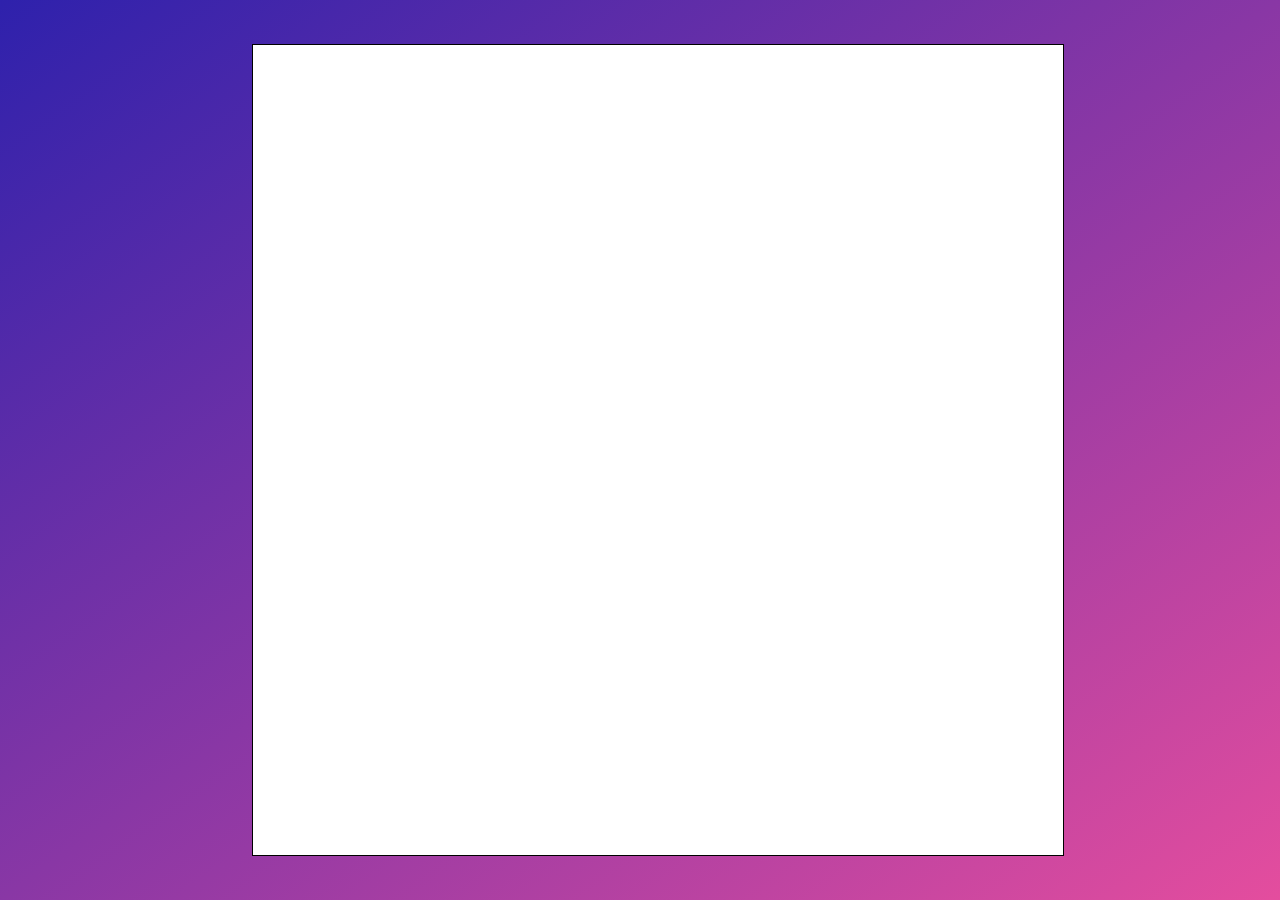
<file: index.html>
<!DOCTYPE html>
<html lang="en">
<head>
    <meta charset="UTF-8">
    <meta http-equiv="X-UA-Compatible" content="IE=edge">
    <meta name="viewport" content="width=device-width, initial-scale=1.0">
    <link rel="stylesheet" href="./src/css/index.css">
    <title>Snake Game</title>
</head>
<body>
    <div class="gameStatus" id="gameStatus">
        <h2 id="score" class="score"></h2>
        <h2 id="foodAmount" class="foodAmount"></h2>
    </div>
    <div id="game-display" class="display"></div>
    <script src="./src/js/snakegame.js" type="module"></script>
</body>
</html>
</file>
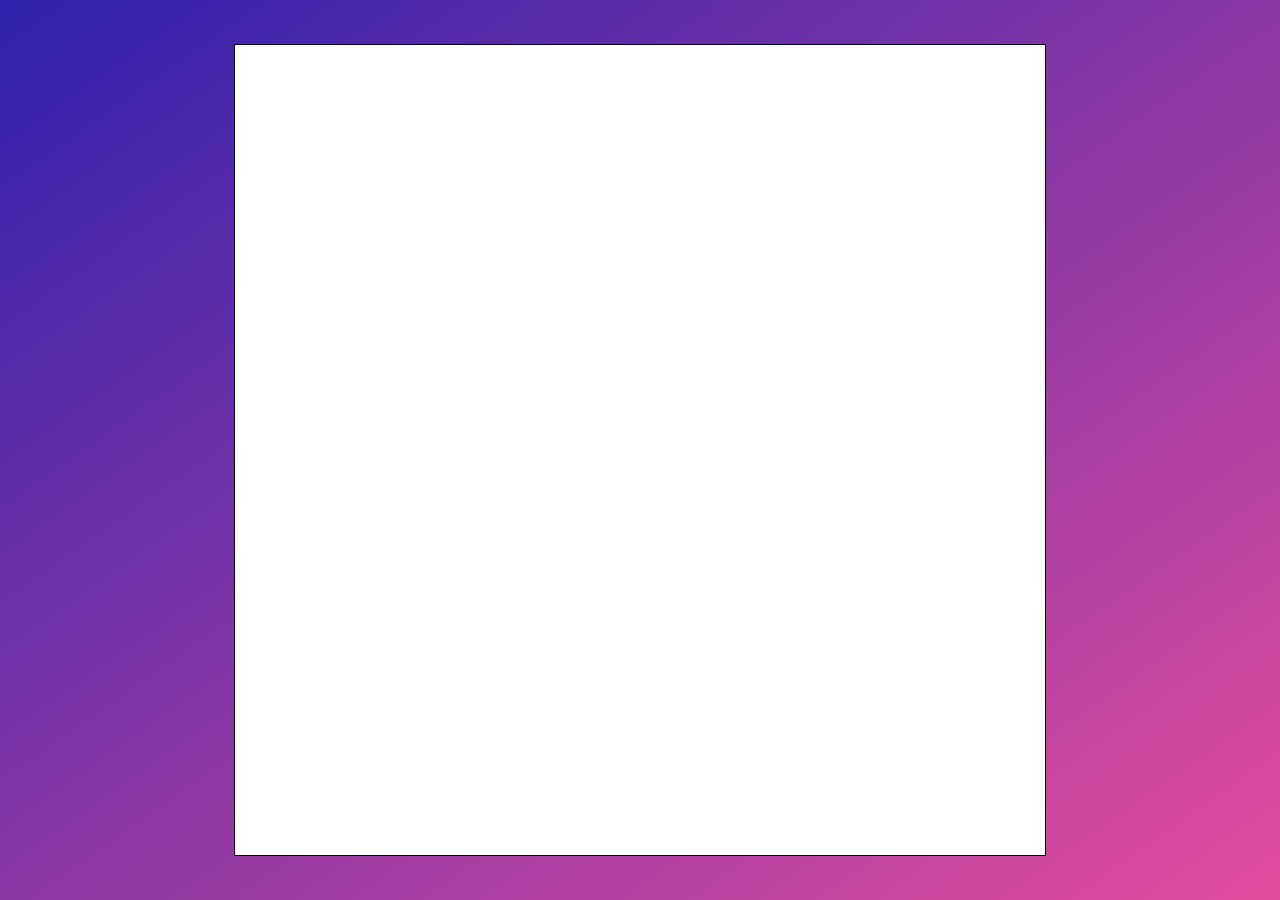
<file: src/index.html>
<!DOCTYPE html>
<html lang="en">
<head>
    <meta charset="UTF-8">
    <meta http-equiv="X-UA-Compatible" content="IE=edge">
    <meta name="viewport" content="width=device-width, initial-scale=1.0">
    <link rel="stylesheet" href="index.css">
    <title>Snake Game</title>
</head>
<body>
    <div id="game-display" class="display">

    </div>
    <script src="./js/snakegame.js" type="module"></script>
</body>
</html>
</file>
<file: src/css/index.css>
body {
    height: 100vh;
    width: 100vw;
    display: flex;
    justify-content: center;
    align-items: center;
    margin: 0;
    background-image: linear-gradient(to bottom right, #2E21AC, #E44D9E);
}

.gameStatus {
    color: black;
    margin-right: 35px;
}

#game-display {
    background-color: white;
    width: 90vmin;
    height: 90vmin;
    display: grid;
    grid-template-rows: repeat(21, 1fr);
    grid-template-columns: repeat(21, 1fr);
    border: 1px solid black;
}

.snakehead {
    border: 1px solid black;
    object-fit: cover;
    width: 97%;
    height: 97%;
}

.snake {
    background-color: darkblue;
    border: 1px solid black;
}

.Normal-Food {
    background-color: green;
    border: 1px solid black;
}

.Bad-Food {
    background-color: brown;
    border: 1px solid black;
}

.Gold-Food {
    background-color: gold;
    border: 1px solid black;
}
</file>
<file: src/index.css>
body {
    height: 100vh;
    width: 100vw;
    display: flex;
    justify-content: center;
    align-items: center;
    margin: 0;
    background-image: linear-gradient(to bottom right, #2E21AC, #E44D9E);
}

.gameStatus {
    color: black;
    margin-right: 35px;
}

#game-display {
    background-color: white;
    width: 90vmin;
    height: 90vmin;
    display: grid;
    grid-template-rows: repeat(21, 1fr);
    grid-template-columns: repeat(21, 1fr);
    border: 1px solid black;
}

.snakehead {
    border: 1px solid black;
    object-fit: cover;
    width: 97%;
    height: 97%;
}

.snake {
    background-color: darkblue;
    border: 1px solid black;
}

.Normal-Food {
    background-color: green;
    border: 1px solid black;
}

.Bad-Food {
    background-color: brown;
    border: 1px solid black;
}

.Gold-Food {
    background-color: gold;
    border: 1px solid black;
}
</file>
